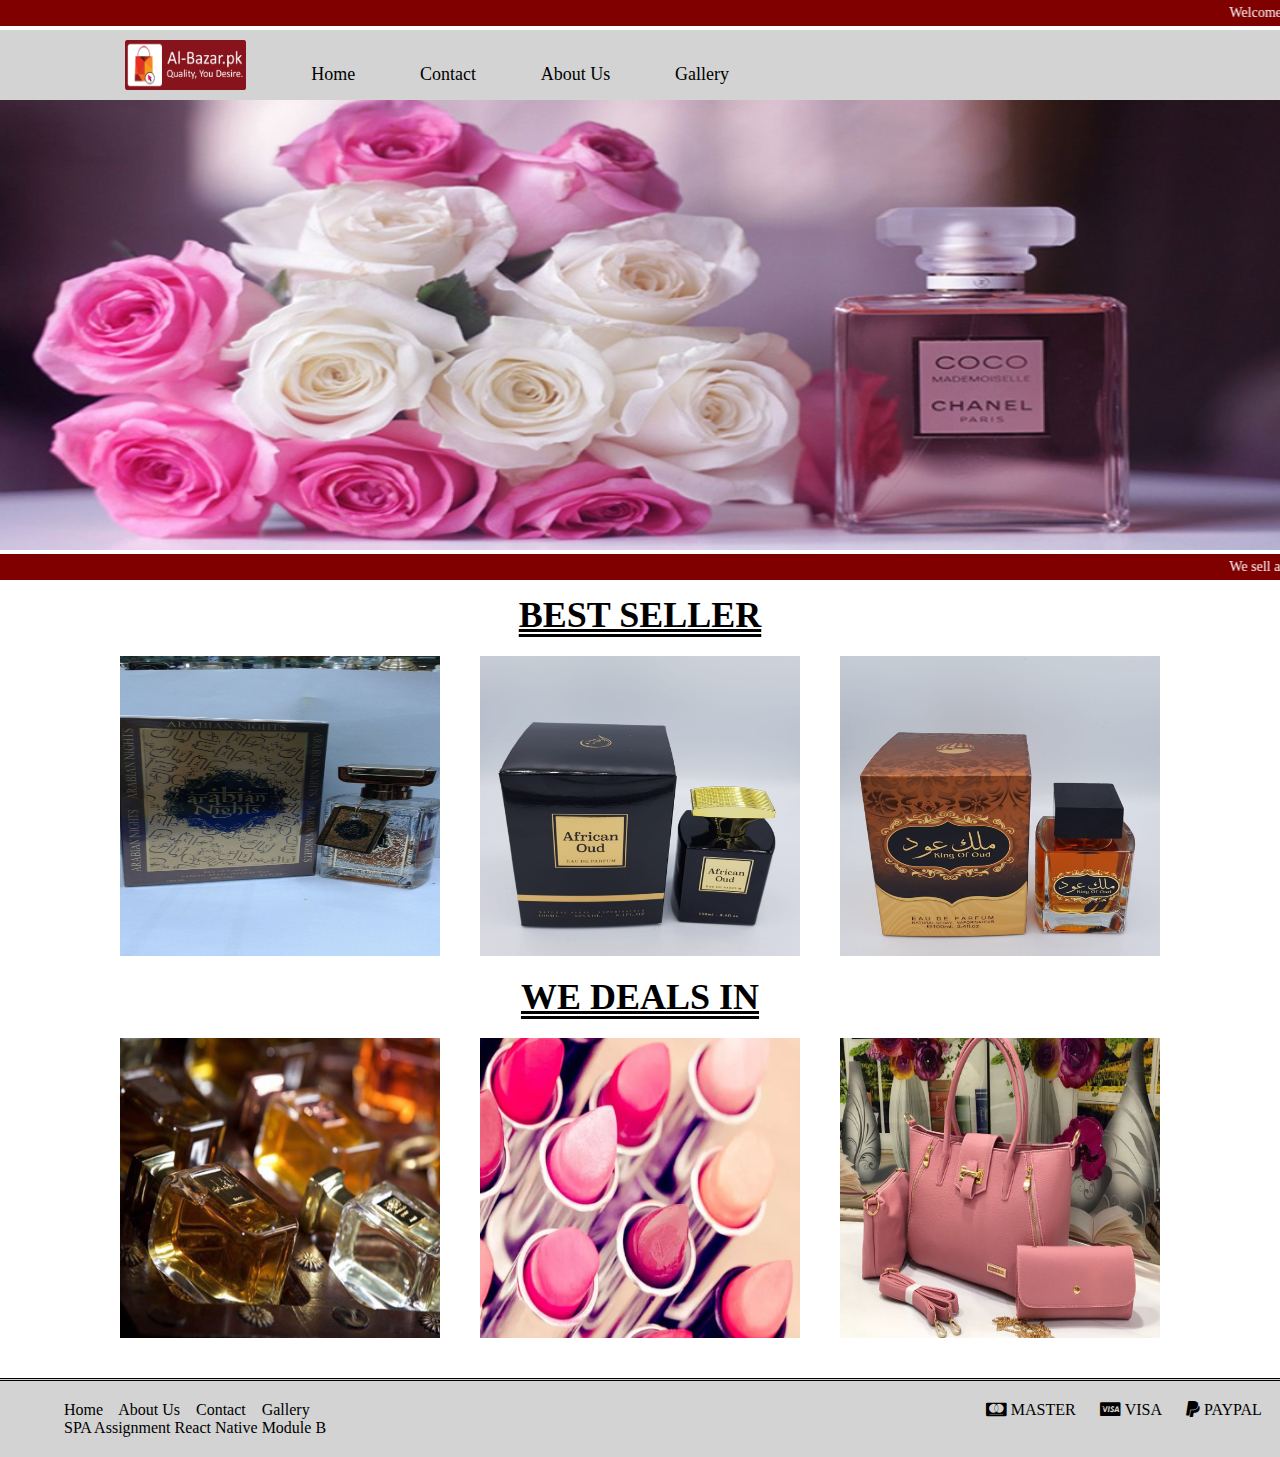
<file: SPA Assignment 2/index.html>
<!DOCTYPE html>
<html lang="en">
<head>
    <meta charset="UTF-8">
    <meta name="viewport" content="width=device-width, initial-scale=1.0">
    <meta http-equiv="X-UA-Compatible" content="ie=edge">
    <link rel="stylesheet" href="stylesheet.css">
    <link rel="stylesheet" href="font-awesome-4.7.0/css/font-awesome.min.css">
    <title>SPA Assigment</title>
</head>
<body>
    <header>
        <marquee>Welcome to SPA Assignemnt #2</marquee>
        <div class="menu container">
            <div class="menu-components">
                    <a onclick="homeClick();"><img src="img/logo2.png" /></a>
                    <a onclick="homeClick();">Home</a>
                    <a onclick="contactClick();">Contact</a>
                    <a onclick="aboutUsClick();">About Us</a>
                    <a onclick="galleryClick();">Gallery</a>
            </div>
        </div>
    </header>

    <!-- Home page section -->
    <section>
        <div class="menu-container" id="home-section">
            <div class="slider">
                <img src="img/parisian-perfumes.jpg">
            </div>
            <marquee>We sell all types of perfumes</marquee>
            <h1>BEST SELLER</h1>
            <div class="best-seller">
                <img src="img/1.png" />
                <img src="img/2.png" />
                <img src="img/3.png" />
            </div>
            
            <h1>WE DEALS IN</h1>
            <div class="best-seller">
                <img src="img/perfumess.jpg">
                <img src="img/cosmetics.jpg">
                <img src="img/ladies-bag.jpg">
            </div>
        </div>
    </section>

    <!-- contact page section -->
    <section>
        <div class="contact" id="contact-section">
                <h1>Contact</h1>
            <div class="map">
                <iframe src="https://www.google.com/maps/embed?pb=!1m18!1m12!1m3!1d3618.4801027972785!2d67.09062781446363!3d24.91570948402786!2m3!1f0!2f0!3f0!3m2!1i1024!2i768!4f13.1!3m3!1m2!1s0x3eb33f32a0f2c3f3%3A0x4fc0a6fd386117f0!2sSir+Syed+University+of+Engineering+and+Technology!5e0!3m2!1sen!2s!4v1542786028702" width="80%" height="450" frameborder="0" style="border:0" allowfullscreen></iframe>
            </div>
                
            <div class="contact-area">
                <div class="contact-form">
                    <h2>Messgae</h2>
                        <input class="messgae" placeholder="Your Name"><br><br>
                        <input class="messgae" placeholder="Your Email"><br><br>
                        <input class="messgae" placeholder="Subject"><br><br>
                        <textarea class="cc" placeholder="Type your messgae here..."></textarea>
                    </div>
                <div class="contact-text">
                    Lorem Ipsum is simply dummy text of the printing and typesetting industry. Lorem Ipsum has been the industry's standard dummy text ever since the 1500s, when an unknown printer took a galley of type and scrambled it to make a type specimen book. It has survived not only five centuries, but also the leap into electronic typesetting, remaining essentially unchanged. It was popularised in the 1960s with the release of Letraset sheets containing Lorem Ipsum passages, and more recently with desktop publishing software like Aldus PageMaker including versions of Lorem Ipsum
                </div>
            </div>
        </div>
    </section>
    
    <!-- About Section -->
    <section>
        <div class="about-container" id="about-section">
            <div class="slider">
                <img src="img/About_us_banner.jpg">
            </div>
            <h1>About Us</h1>
            <div class="about-text">
                    "But I must explain to you how all this mistaken idea of denouncing pleasure and praising pain was born and I will give you a complete account of the system, and expound the actual teachings of the great explorer of the truth, the master-builder of human happiness. No one rejects, dislikes, or avoids pleasure itself, because it is pleasure, but because those who do not know how to pursue pleasure rationally encounter consequences that are extremely painful. Nor again is there anyone who loves or pursues or desires to obtain pain of itself, because it is pain, but because occasionally circumstances occur in which toil and pain can procure him some great pleasure. To take a trivial example, which of us ever undertakes laborious physical exercise, except to obtain some advantage from it? But who has any right to find fault with a man who chooses to enjoy a pleasure that has no annoying consequences, or one who avoids a pain that produces no resultant pleasure?"<br><br>
                    "On the other hand, we denounce with righteous indignation and dislike men who are so beguiled and demoralized by the charms of pleasure of the moment, so blinded by desire, that they cannot foresee the pain and trouble that are bound to ensue; and equal blame belongs to those who fail in their duty through weakness of will, which is the same as saying through shrinking from toil and pain. These cases are perfectly simple and easy to distinguish. In a free hour, when our power of choice is untrammelled and when nothing prevents our being able to do what we like best, every pleasure is to be welcomed and every pain avoided. But in certain circumstances and owing to the claims of duty or the obligations of business it will frequently occur that pleasures have to be repudiated and annoyances accepted. The wise man therefore always holds in these matters to this principle of selection: he rejects pleasures to secure other greater pleasures, or else he endures pains to avoid worse pains."  
            </div>
        </div>
    </section>

    <!-- Gallery Section -->
    <section>
        <div class="gallery-section" id="gallery-section">
            <div class="slider">
                <img src="img/gallery.jpg">
            </div>
            <h1>Gallery</h1>
            <div class="best-seller">
                    <img src="img/gallery/1.png">
                    <img src="img/gallery/2.png">
                    <img src="img/gallery/3.png">
            </div>
            <div class="best-seller">
                <img src="img/gallery/4.png">
                <img src="img/gallery/5.JPG">
                <img src="img/gallery/6.JPG">
            </div>
            <div class="best-seller">
                <img src="img/gallery/7.JPG">
                <img src="img/gallery/8.JPG">
                <img src="img/gallery/9.JPG">
            </div>
            <div class="best-seller">
                <img src="img/gallery/g.jpeg">
                <img src="img/gallery/g1.jpeg">
                <img src="img/gallery/g2.jpeg">
            </div>
        </div>
    </section>

    <!-- footer section -->
    <section>
        <div class="footer">
            <div class="footer-left">
                <a href="#">Home</a>
                <a href="#">About Us</a>
                <a href="#">Contact</a>
                <a href="#">Gallery</a>
                <p>SPA Assignment React Native Module B</p>
            </div>
            <div class="footer-right">
                <i class="fa fa-paypal" aria-hidden="true">  PAYPAL</i>
                <i class="fa fa-cc-visa" aria-hidden="true">  VISA</i>
                <i class="fa fa-cc-mastercard" aria-hidden="true">  MASTER</i>
            </div>
        </div>
    </section>
    
    <script type="text/javascript" src="./myscript.js"></script>
</body>
</html>
</file>
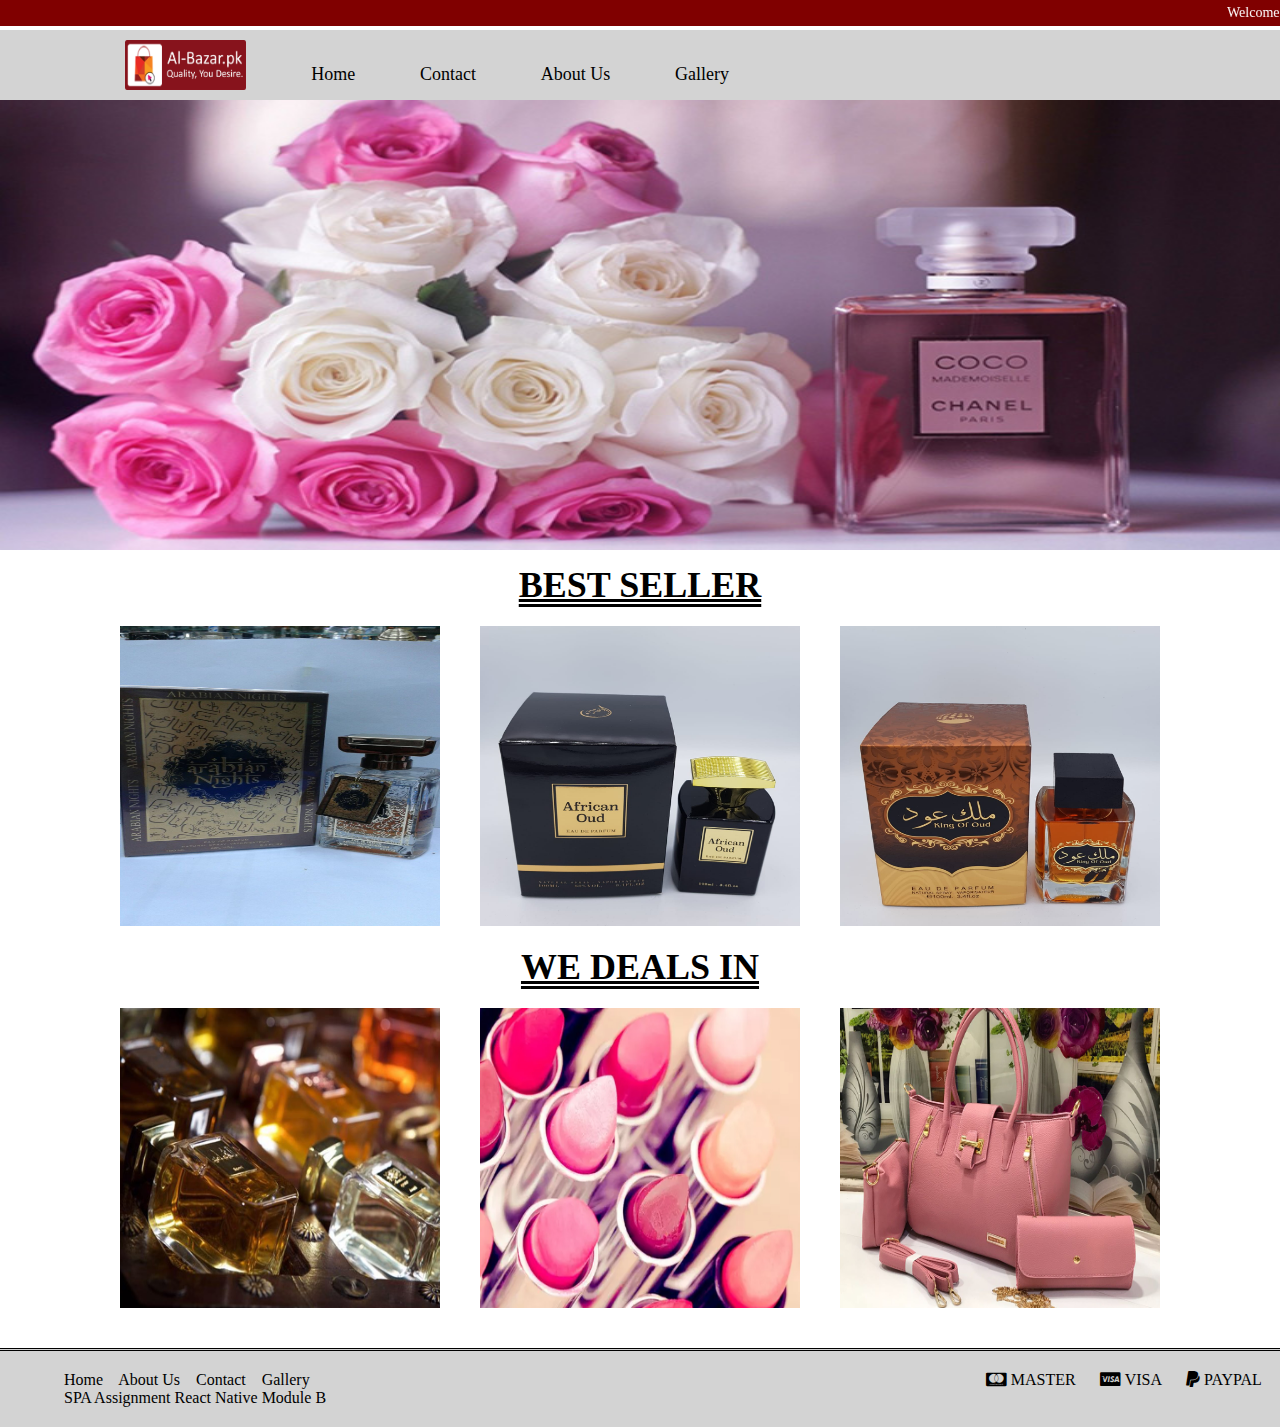
<file: SPA Assignment/index.html>
<!DOCTYPE html>
<html lang="en">
<head>
    <meta charset="UTF-8">
    <meta name="viewport" content="width=device-width, initial-scale=1.0">
    <meta http-equiv="X-UA-Compatible" content="ie=edge">
    <link rel="stylesheet" href="stylesheet.css">
    <link rel="stylesheet" href="font-awesome-4.7.0/css/font-awesome.min.css">
    <title>SPA Assigment</title>
</head>
<body>
    <header>
        <marquee>Welcome to SPA Assignemnt #1</marquee>
        <div class="menu container">
            <div class="menu-components">
                    <a href="#" onclick="homeClick();"><img src="img/logo2.png" /></a>
                    <a href="#" onclick="homeClick();">Home</a>
                    <a href="#" onclick="contactClick();">Contact</a>
                    <a href="#" onclick="aboutUsClick();">About Us</a>
                    <a href="#" onclick="galleryClick();">Gallery</a>
            </div>
        </div>
    </header>

    <!-- Home page section -->
    <section>
        <div class="menu-container" id="home-section">
            <div class="slider">
                <img src="img/parisian-perfumes.jpg">
            </div>
            <h1>BEST SELLER</h1>
            <div class="best-seller">
                <img src="img/1.png" />
                <img src="img/2.png" />
                <img src="img/3.png" />
            </div>
            
            <h1>WE DEALS IN</h1>
            <div class="best-seller">
                <img src="img/perfumess.jpg">
                <img src="img/cosmetics.jpg">
                <img src="img/ladies-bag.jpg">
            </div>
        </div>
    </section>

    <!-- contact page section -->
    <section>
        <div class="contact" id="contact-section">
                <h1>Contact</h1>
            <div class="map">
                <iframe src="https://www.google.com/maps/embed?pb=!1m18!1m12!1m3!1d3618.4801027972785!2d67.09062781446363!3d24.91570948402786!2m3!1f0!2f0!3f0!3m2!1i1024!2i768!4f13.1!3m3!1m2!1s0x3eb33f32a0f2c3f3%3A0x4fc0a6fd386117f0!2sSir+Syed+University+of+Engineering+and+Technology!5e0!3m2!1sen!2s!4v1542786028702" width="80%" height="450" frameborder="0" style="border:0" allowfullscreen></iframe>
            </div>
                
            <div class="contact-area">
                <div class="contact-form">
                    <h2>Messgae</h2>
                        <input class="messgae" placeholder="Your Name"><br><br>
                        <input class="messgae" placeholder="Your Email"><br><br>
                        <input class="messgae" placeholder="Subject"><br><br>
                        <textarea class="cc" placeholder="Type your messgae here..."></textarea>
                    </div>
                <div class="contact-text">
                    Lorem Ipsum is simply dummy text of the printing and typesetting industry. Lorem Ipsum has been the industry's standard dummy text ever since the 1500s, when an unknown printer took a galley of type and scrambled it to make a type specimen book. It has survived not only five centuries, but also the leap into electronic typesetting, remaining essentially unchanged. It was popularised in the 1960s with the release of Letraset sheets containing Lorem Ipsum passages, and more recently with desktop publishing software like Aldus PageMaker including versions of Lorem Ipsum
                </div>
            </div>
        </div>
    </section>
    
    <!-- About Section -->
    <section>
        <div class="about-container" id="about-section">
            <div class="slider">
                <img src="img/About_us_banner.jpg">
            </div>
            <h1>About Us</h1>
            <div class="about-text">
                    "But I must explain to you how all this mistaken idea of denouncing pleasure and praising pain was born and I will give you a complete account of the system, and expound the actual teachings of the great explorer of the truth, the master-builder of human happiness. No one rejects, dislikes, or avoids pleasure itself, because it is pleasure, but because those who do not know how to pursue pleasure rationally encounter consequences that are extremely painful. Nor again is there anyone who loves or pursues or desires to obtain pain of itself, because it is pain, but because occasionally circumstances occur in which toil and pain can procure him some great pleasure. To take a trivial example, which of us ever undertakes laborious physical exercise, except to obtain some advantage from it? But who has any right to find fault with a man who chooses to enjoy a pleasure that has no annoying consequences, or one who avoids a pain that produces no resultant pleasure?"<br><br>
                    "On the other hand, we denounce with righteous indignation and dislike men who are so beguiled and demoralized by the charms of pleasure of the moment, so blinded by desire, that they cannot foresee the pain and trouble that are bound to ensue; and equal blame belongs to those who fail in their duty through weakness of will, which is the same as saying through shrinking from toil and pain. These cases are perfectly simple and easy to distinguish. In a free hour, when our power of choice is untrammelled and when nothing prevents our being able to do what we like best, every pleasure is to be welcomed and every pain avoided. But in certain circumstances and owing to the claims of duty or the obligations of business it will frequently occur that pleasures have to be repudiated and annoyances accepted. The wise man therefore always holds in these matters to this principle of selection: he rejects pleasures to secure other greater pleasures, or else he endures pains to avoid worse pains."  
            </div>
        </div>
    </section>

    <!-- Gallery Section -->
    <section>
        <div class="gallery-section" id="gallery-section">
            <div class="slider">
                <img src="img/gallery.jpg">
            </div>
            <h1>Gallery</h1>
            <div class="best-seller">
                    <img src="img/gallery/1.png">
                    <img src="img/gallery/2.png">
                    <img src="img/gallery/3.png">
            </div>
            <div class="best-seller">
                <img src="img/gallery/4.png">
                <img src="img/gallery/5.JPG">
                <img src="img/gallery/6.JPG">
            </div>
            <div class="best-seller">
                <img src="img/gallery/7.JPG">
                <img src="img/gallery/8.JPG">
                <img src="img/gallery/9.JPG">
            </div>
            <div class="best-seller">
                <img src="img/gallery/g.jpeg">
                <img src="img/gallery/g1.jpeg">
                <img src="img/gallery/g2.jpeg">
            </div>
        </div>
    </section>

    <!-- footer section -->
    <section>
        <div class="footer">
            <div class="footer-left">
                <a href="#">Home</a>
                <a href="#">About Us</a>
                <a href="#">Contact</a>
                <a href="#">Gallery</a>
                <p>SPA Assignment React Native Module B</p>
            </div>
            <div class="footer-right">
                <i class="fa fa-paypal" aria-hidden="true">  PAYPAL</i>
                <i class="fa fa-cc-visa" aria-hidden="true">  VISA</i>
                <i class="fa fa-cc-mastercard" aria-hidden="true">  MASTER</i>
            </div>
        </div>
    </section>
    
    <script type="text/javascript" src="./myscript.js"></script>
</body>
</html>
</file>
<file: SPA Assignment 2/stylesheet.css>
*{
    padding: 0%;
    margin: 0;
}
marquee{
    padding: 5px 0px 5px 0px;
    font-size: 14px;
    background-color: maroon;
    color: #fff;
}
.menu{
width: 100%;
background-color: lightgrey;
height: 70px;
}
.menu-components a{
    color: black;
    text-decoration: none;
    margin-left: 5%;
    position: relative;
    font-size: 18px;
    cursor: pointer;
}
.menu-components{
    margin-left: 5%;
}
.menu-components img{
    width: 10%;
    height: 50px;
    position: relative;
    top: 10px;
}
.menu-container{
    padding-top: 0px;
    padding-bottom: 30px;
    width: 100%;
}
.slider img{
    width: 100%;
    height: 450px;
}
.best-seller{
    display: flex;
    justify-content: center;
}
.best-seller img{
    height: 300px;
    padding: 10px 20px 10px 20px;
    width: 25%;
}
h1{
    text-align: center;
    font-size: 36px;
    text-decoration-line: underline;
    text-decoration-style: double;
    padding: 10px 0px 10px 0px;
}
.footer{
    padding-top: 20px;
    padding-bottom: 20px;
    border-top-style: double;
    padding-left: 5%;
    display: flex;
    flex-direction: row;
    background-color: lightgrey;
}
.footer a{
    text-decoration: none;
    color: black;
    padding-right: 2%;
}
.footer-left{
    flex: 1;
}
.footer-right{
    flex: 1;
    padding-right: 1.5%;
}
.footer-right i{
    margin-left: 4%;
    float: right;
}
.contact{
    padding: 20px 0px 40px 0px;
}
.map{
    display: flex;
    justify-content: center;
}
.contact-form{
    padding-left: 15%;
    flex: 1;
}
.contact-text{
    flex: 1;
    padding-top:60px;
    padding-left: 15%;
}
.contact-form input{
    padding: 5px 0px 5px 0px;
}
.messgae{
    width: 80%;
    height: 20px;
}
.cc{
    width: 80%;
    height: 90px;
}
.contact-area{
    display: flex;
    justify-content: center;
    padding: 20px 20px 20px 20px;
    width: 80%;
}
.about-text{
    padding: 5px 10% 40px 10%;
    font-size: 20px;
}
.contact, .about-container, .gallery-section{
    display: none;
}
</file>
<file: SPA Assignment/stylesheet.css>
*{
    padding: 0%;
    margin: 0;
}
marquee{
    padding: 5px 0px 5px 0px;
    font-size: 14px;
    background-color: maroon;
    color: #fff;
}
.menu{
width: 100%;
background-color: lightgrey;
height: 70px;
}
.menu-components a{
    color: black;
    text-decoration: none;
    margin-left: 5%;
    position: relative;
    font-size: 18px;
}
.menu-components{
    margin-left: 5%;
}
.menu-components img{
    width: 10%;
    height: 50px;
    position: relative;
    top: 10px;
}
.menu-container{
    padding-top: 0px;
    padding-bottom: 30px;
    width: 100%;
}
.slider img{
    width: 100%;
    height: 450px;
}
.best-seller{
    display: flex;
    justify-content: center;
}
.best-seller img{
    height: 300px;
    padding: 10px 20px 10px 20px;
    width: 25%;
}
h1{
    text-align: center;
    font-size: 36px;
    text-decoration-line: underline;
    text-decoration-style: double;
    padding: 10px 0px 10px 0px;
}
.footer{
    padding-top: 20px;
    padding-bottom: 20px;
    border-top-style: double;
    padding-left: 5%;
    display: flex;
    flex-direction: row;
    background-color: lightgrey;
}
.footer a{
    text-decoration: none;
    color: black;
    padding-right: 2%;
}
.footer-left{
    flex: 1;
}
.footer-right{
    flex: 1;
    padding-right: 1.5%;
}
.footer-right i{
    margin-left: 4%;
    float: right;
}
.contact{
    padding: 20px 0px 40px 0px;
}
.map{
    display: flex;
    justify-content: center;
}
.contact-form{
    padding-left: 15%;
    flex: 1;
}
.contact-text{
    flex: 1;
    padding-top:60px;
    padding-left: 15%;
}
.contact-form input{
    padding: 5px 0px 5px 0px;
}
.messgae{
    width: 80%;
    height: 20px;
}
.cc{
    width: 80%;
    height: 90px;
}
.contact-area{
    display: flex;
    justify-content: center;
    padding: 20px 20px 20px 20px;
    width: 80%;
}
.about-text{
    padding: 5px 10% 40px 10%;
    font-size: 20px;
}
.contact, .about-container, .gallery-section{
    display: none;
}
</file>
